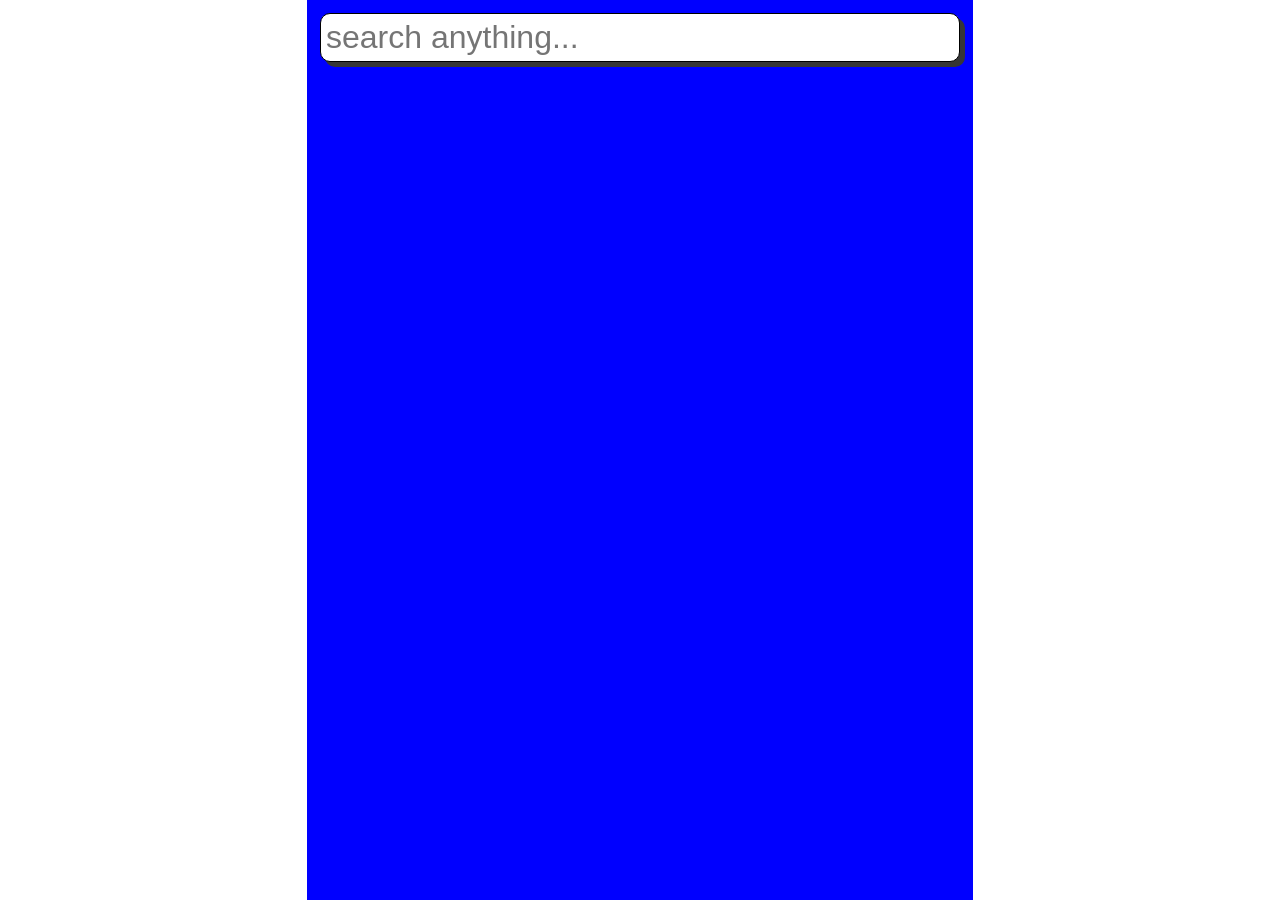
<file: demos.html>
<!DOCTYPE html>
<html lang="fr">
<head>
    <meta charset="UTF-8">
    <meta name="viewport" content="width=device-width, initial-scale=1.0">
    <title>Demo searchbar.js</title>
    <link rel="stylesheet" href="styles/search.js-styles.css">
</head>
<body>
    <section class="searchView">
        <input type="text" data-filter="search" placeholder="search anything..."><br>
        <ul class="results"></ul>
    </section>
    <script src="scripts/search.js"></script>
    <script>
        let elementsForSearch = [
            {textElement: "Amazon", link: "https://www.amazon.com", isLinkExternal: true},
            {textElement: "Microsoft", link: "https://www.microsoft.com", isLinkExternal: true},
            {textElement: "M'n's", link: "https://www.mms.com", isLinkExternal: true}
        ]
        setupSearchBar(elementsForSearch, "Aucun contenu correspondant à votre recherche.")
    </script>
</body>
</html>
</file>
<file: styles/search.js-styles.css>
@import url("https://cdn.jsdelivr.net/npm/bootstrap-icons@1.13.1/font/bootstrap-icons.min.css");
* {
    margin: 0;
    padding: 0;
}
html, body {
    height: 100%;
}
body {
    display: flex;
    justify-content: center;
}
.searchView {
    display: flex;
    flex-direction: column;
    width: 50%;
    background-color: blue;
    padding: 1%;
}
input[data-filter="search"] {
    outline: none;
    border: 0.5px solid black;
    border-radius: 10px;
    font-size: 2em;
    background-color: #fff;
    font-weight: lighter;
    box-shadow: #363636 5px 5px;
    padding: 5px;
}
ul.results {
    list-style-type: none;
    display: flex;
    flex-direction: column;
}
ul.results li {
    display: block;
    background-color: #fff;
    font-family: Arial, Helvetica, sans-serif;
    border: 1px solid #363636;
    border-radius: 5px;
    padding: 1%;
    margin-top: 1%;
}
ul.results li:hover {
    transition-duration: 1s;
    background-color: #ccc;
}
p.errorMessage {
    font-family: Arial, Helvetica, sans-serif;
}
ul.results li a {
    display: block;
    color: black;
    text-decoration: none;
}
ul.results li a:hover {
    color: blue;
    text-decoration: underline;
}
</file>
